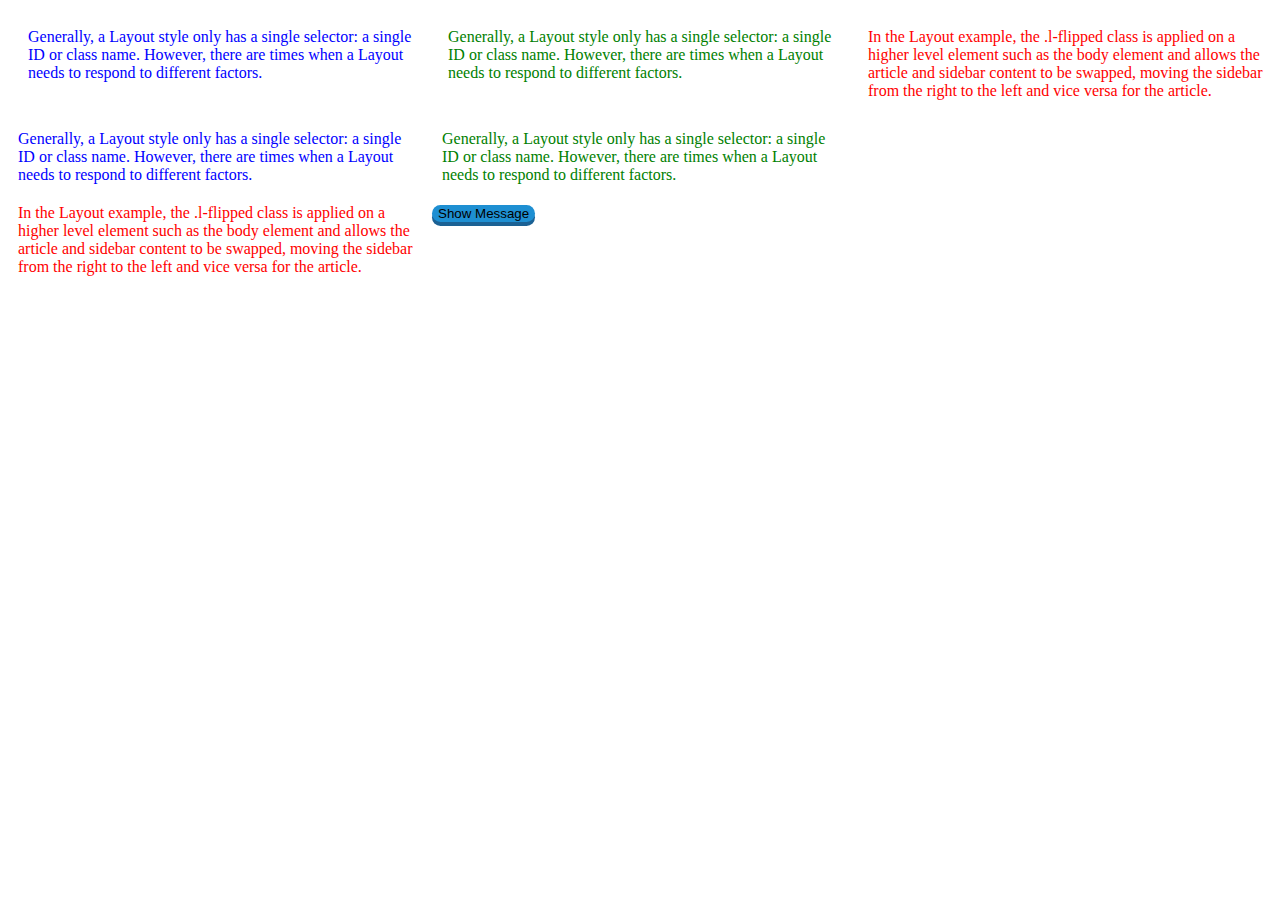
<file: index.html>
<!DOCTYPE html>
<html lang="en">
<head>
    <meta charset="UTF-8">
    <title>Index</title>
    <link rel="stylesheet" href="css/index.css">
    <link rel="shortcut icon" href="puter.ico" type="image/x-icon">
</head>
<body>
<div id="featured" style="width: 100%"  >
    <!--<article>Test</article>-->
    <div id="message" class="is-removed"></div>
    <div class="article" >Generally, a Layout style only has a single selector: a single ID or
        class name. However, there are times when a Layout needs to respond
        to different factors.</div>
    <div class="article2" >Generally, a Layout style only has a single selector: a single ID or
        class name. However, there are times when a Layout needs to respond
        to different factors.</div>
    <div class="sidebar" >In the Layout example, the .l-flipped class is applied on a higher
        level element such as the body element and allows the article and
        sidebar content to be swapped, moving the sidebar from the right
        to the left and vice versa for the article.</div>
</div>
<br>
<div class="article" >Generally, a Layout style only has a single selector: a single ID or
    class name. However, there are times when a Layout needs to respond
    to different factors.</div>
<div class="article2" >Generally, a Layout style only has a single selector: a single ID or
    class name. However, there are times when a Layout needs to respond
    to different factors.</div>
<div class="sidebar" >In the Layout example, the .l-flipped class is applied on a higher
    level element such as the body element and allows the article and
    sidebar content to be swapped, moving the sidebar from the right
    to the left and vice versa for the article.</div>
<button class="btn" onclick="showMessage('Hello World!')">Show Message</button>

</body>

<script>
    function showMessage (s) {
        var el = document.getElementById('message');
        el.innerHTML = s;
        /* set state */
        el.className = 'is-visible';
        setTimeout(function(){
            /* set state back */
            el.className = 'is-hidden';
            setTimeout(function(){
                el.className = 'is-removed';
            }, 1000);
        }, 5000);
    }
</script>
</html>
</file>
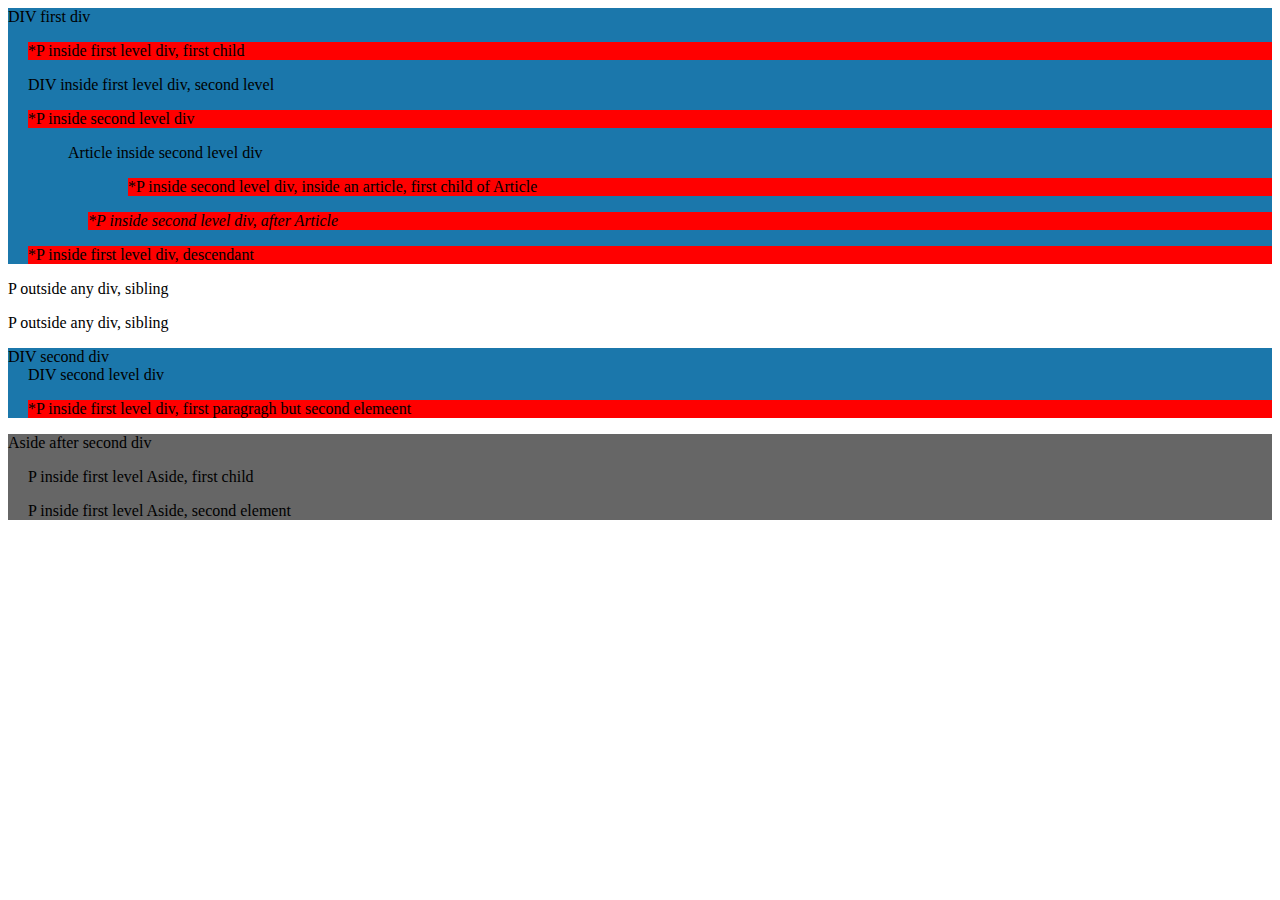
<file: combinators.html>
<!DOCTYPE html>
<html lang="en">
<head>
    <meta charset="UTF-8">
    <title>Combinators</title>
    <link rel="stylesheet" href="css/combinators.css">
    <link rel="shortcut icon" href="puter.ico" type="image/x-icon">
</head>
<body>
    <div>DIV first div
        <p class="tab-1">*P inside first level div, first child</p>
        <div class="tab-1">DIV inside first level div, second level
            <p>*P inside second level div</p>
            <article class="tab-2">Article inside second level div
                <p class="tab-3">*P inside second level div, inside an article, first child of Article</p>
            </article>
            <i>
                <p class="tab-3">*P inside second level div, after Article</p>
            </i>
        </div>
        <p class="tab-1">*P inside first level div, descendant</p>
    </div>

    <p>P outside any div, sibling</p>

    <p>P outside any div, sibling</p>

    <div>DIV second div
        <div class="tab-1">DIV second level div</div>
        <p class="tab-1">*P inside first level div, first paragragh but second elemeent</p>
    </div>

    <aside>Aside after second div
        <p class="tab-1">P inside first level Aside, first child</p>
        <p class="tab-1">P inside first level Aside, second element</p>
    </aside>

</body>
</html>
</file>
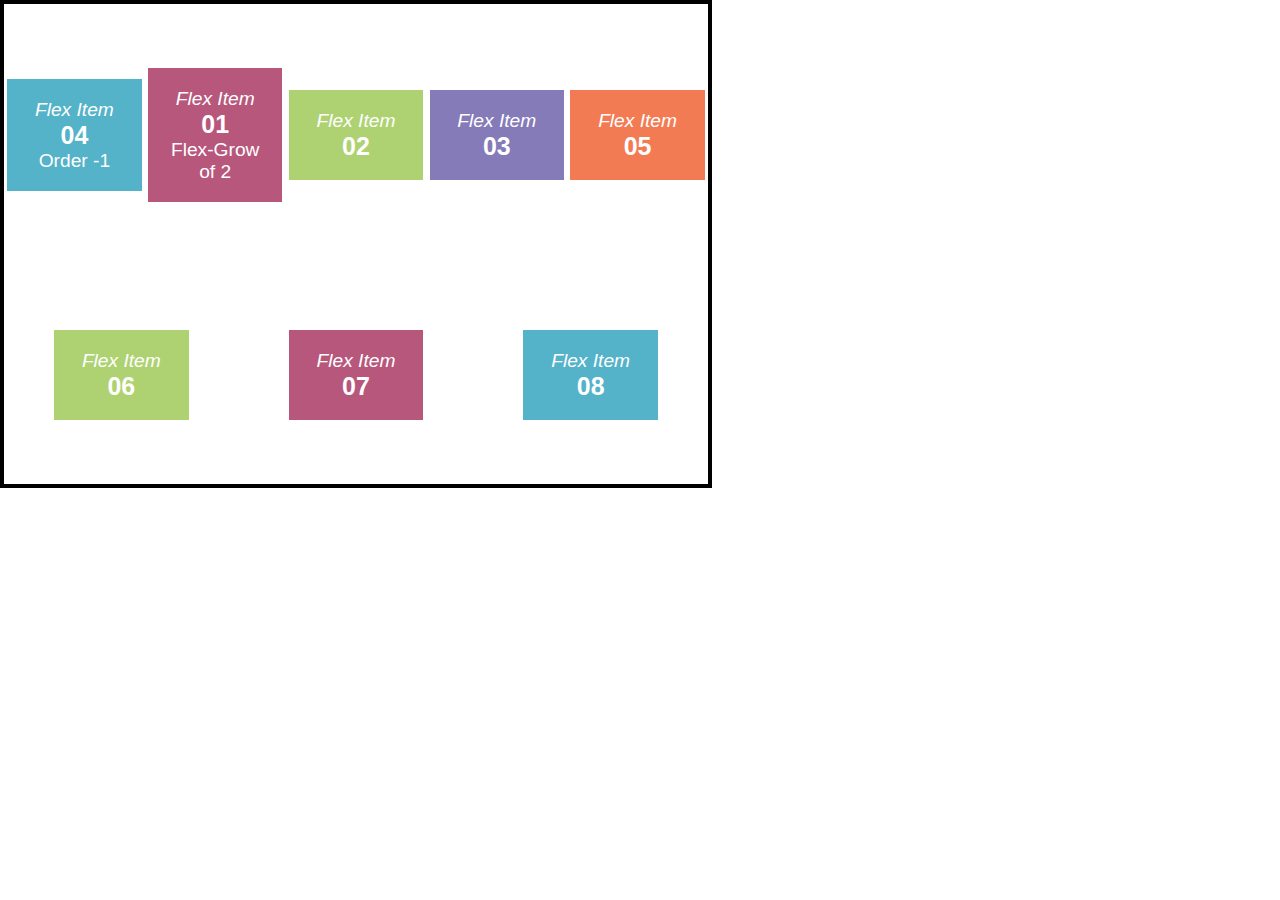
<file: flexbox.html>
<!DOCTYPE html>
<html lang="en">
<head>
    <meta charset="UTF-8">
    <title>Flexbox</title>
    <link rel="stylesheet" href="css/flexbox.css">
    <link rel="shortcut icon" href="puter.ico" type="image/x-icon">

<body>
    <div class="flex-container">

        <div class="flex-item flex-item-01">
            <em>Flex Item</em>
            <strong>01</strong>
            <div>Flex-Grow of 2</div>
        </div>

        <div class="flex-item flex-item-02">
            <em>Flex Item</em>
            <strong>02</strong>
        </div>

        <div class="flex-item flex-item-03">
            <em>Flex Item</em>
            <strong>03</strong>
        </div>

        <div class="flex-item flex-item-04">
            <em>Flex Item</em>
            <strong>04</strong>
            <div>Order -1</div>
        </div>

        <div class="flex-item flex-item-05">
            <em>Flex Item</em>
            <strong>05</strong>
        </div>

        <div class="flex-item flex-item-06">
            <em>Flex Item</em>
            <strong>06</strong>
        </div>

        <div class="flex-item flex-item-07">
            <em>Flex Item</em>
            <strong>07</strong>
        </div>

        <div class="flex-item flex-item-08">
            <em>Flex Item</em>
            <strong>08</strong>
        </div>

    </div>
</body>
</html>
</file>
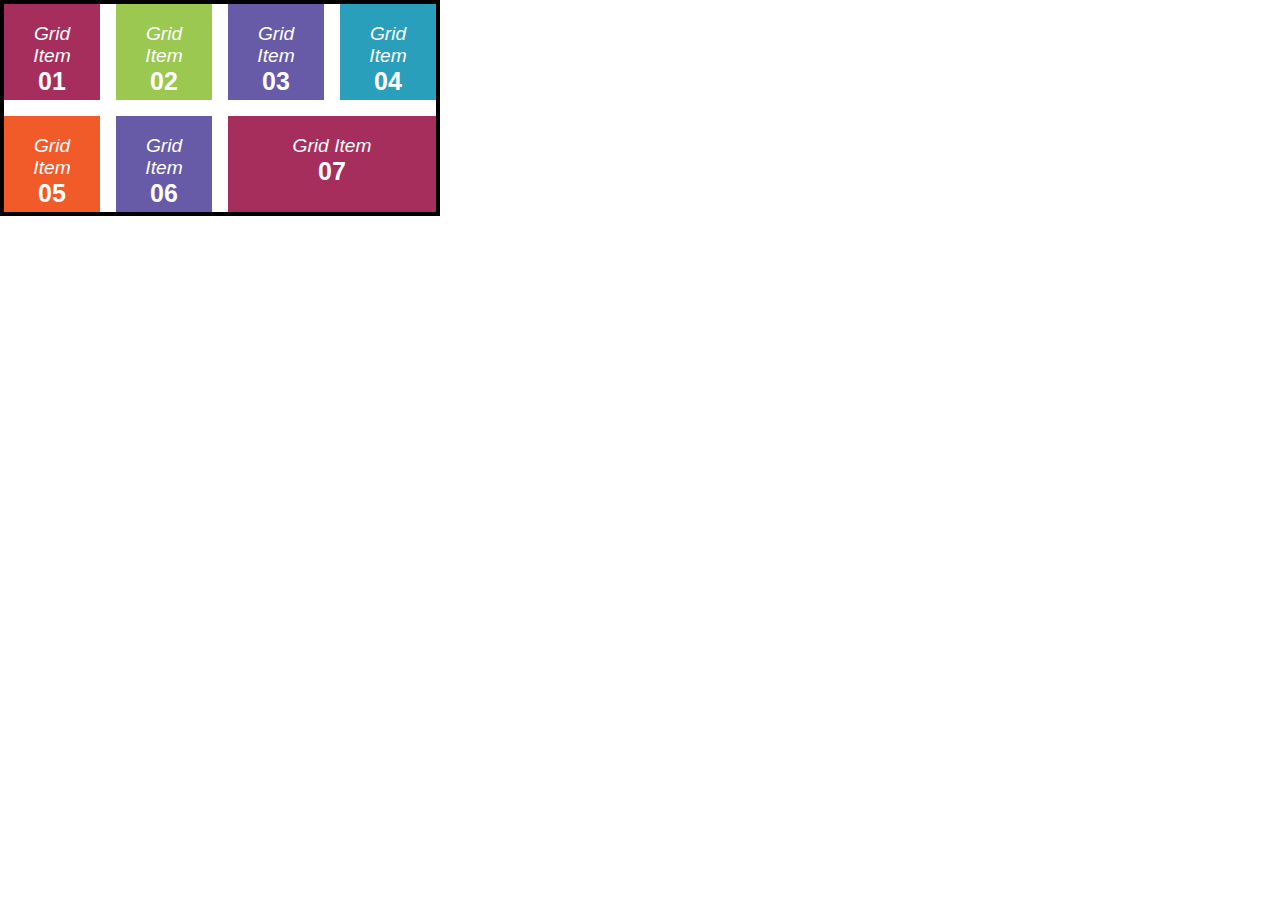
<file: grid.html>
<!DOCTYPE html>
<html lang="en">
<head>
    <meta charset="UTF-8">
    <title>Grid</title>
    <link rel="stylesheet" href="css/grid.css">
    <link rel="shortcut icon" href="puter.ico" type="image/x-icon">
</head>
<body>
    <div class="grid-container">

        <div class="grid-item grid-item-01">
            <em>Grid Item</em>
            <strong>01</strong>
        </div>

        <div class="grid-item grid-item-02">
            <em>Grid Item</em>
            <strong>02</strong>
        </div>

        <div class="grid-item grid-item-03">
            <em>Grid Item</em>
            <strong>03</strong>
        </div>

        <div class="grid-item grid-item-04">
            <em>Grid Item</em>
            <strong>04</strong>
        </div>

        <div class="grid-item grid-item-05">
            <em>Grid Item</em>
            <strong>05</strong>
        </div>

        <div class="grid-item grid-item-06">
            <em>Grid Item</em>
            <strong>06</strong>
        </div>

        <div class="grid-item grid-item-07">
            <em>Grid Item</em>
            <strong>07</strong>
        </div>

    </div>
</body>
</html>
</file>
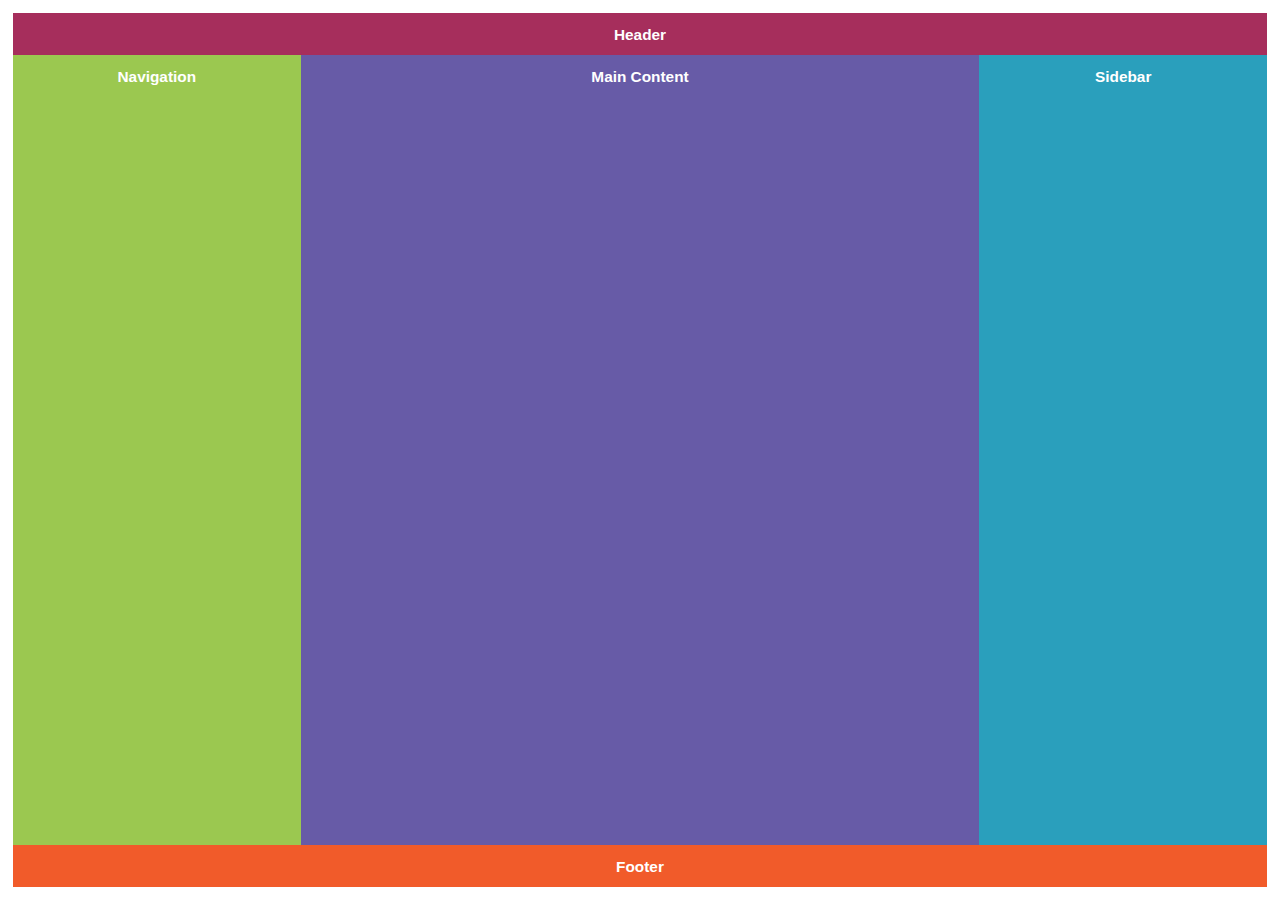
<file: holygrail.html>
<!DOCTYPE html>
<html lang="en">
<head>
    <meta charset="UTF-8">
    <title>Holygrail</title>
    <link rel="stylesheet" href="css/holygrail.css">
    <link rel="shortcut icon" href="puter.ico" type="image/x-icon">
</head>
<body>
    <header class="page-header">
        <h1>Header</h1>
    </header>

    <main class="page-content">
        <nav class="content-navigation">
            <h1>Navigation</h1>
        </nav>
        <article class="content-article">
            <h1>Main Content</h1>
        </article>
        <aside class="content-sidebar">
            <h1>Sidebar</h1>
        </aside>
    </main>

    <footer class="page-footer">
        <h1>Footer</h1>
    </footer>
</body>
</html>
</file>
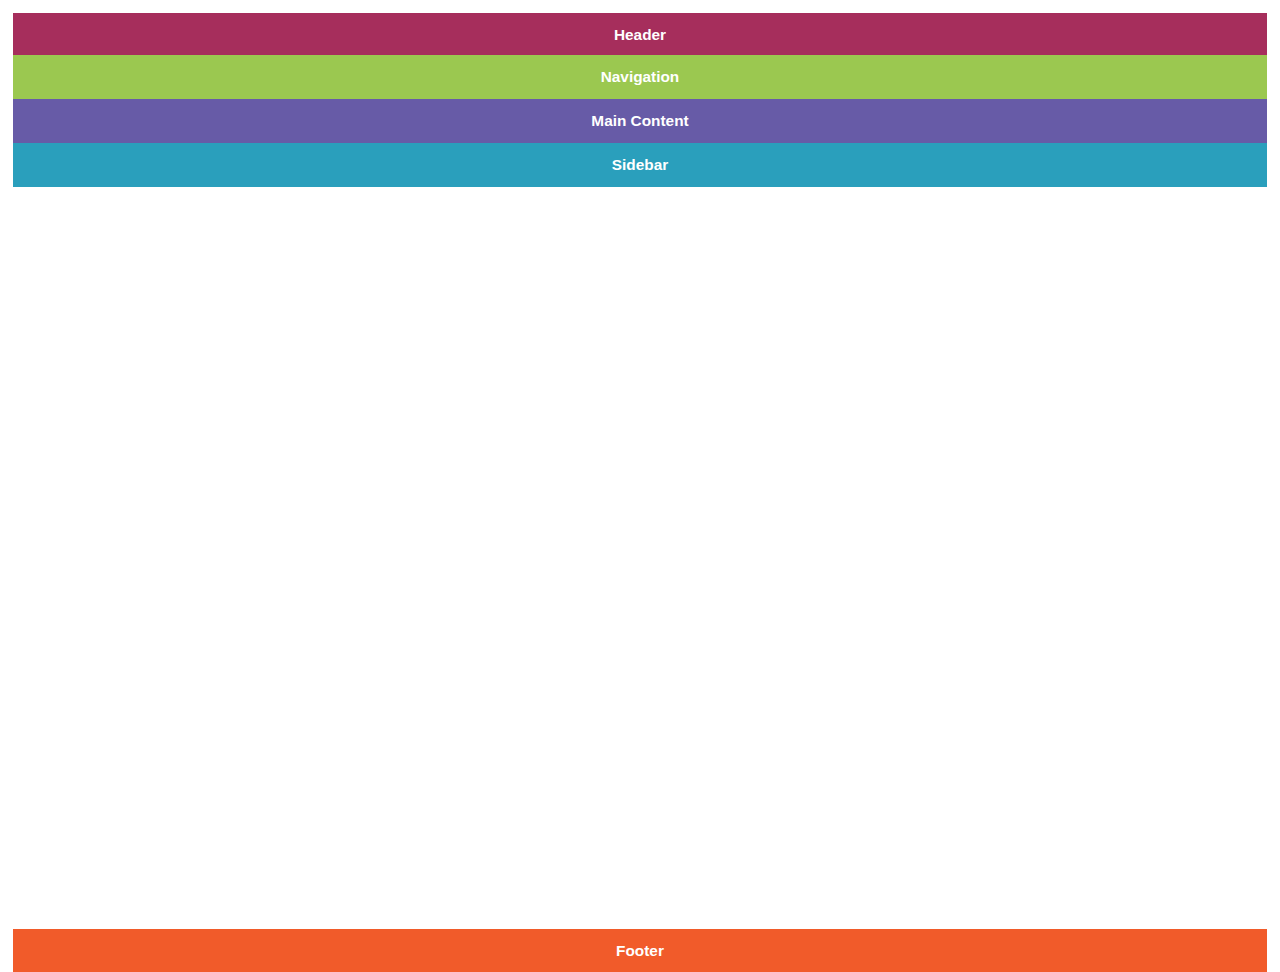
<file: holygrailBefore.html>
<!DOCTYPE html>
<html lang="en">
<head>
    <meta charset="UTF-8">
    <title>Holygrail Before</title>
    <link rel="stylesheet" href="css/holygrailBefore.css">
    <link rel="shortcut icon" href="puter.ico" type="image/x-icon">
</head>
<body>
    <header class="page-header">
        <h1>Header</h1>
    </header>

    <main class="page-content">
        <nav class="content-navigation">
            <h1>Navigation</h1>
        </nav>
        <article class="content-article">
            <h1>Main Content</h1>
        </article>
        <aside class="content-sidebar">
            <h1>Sidebar</h1>
        </aside>
    </main>

    <footer class="page-footer">
        <h1>Footer</h1>
    </footer>
</body>
</html>
</file>
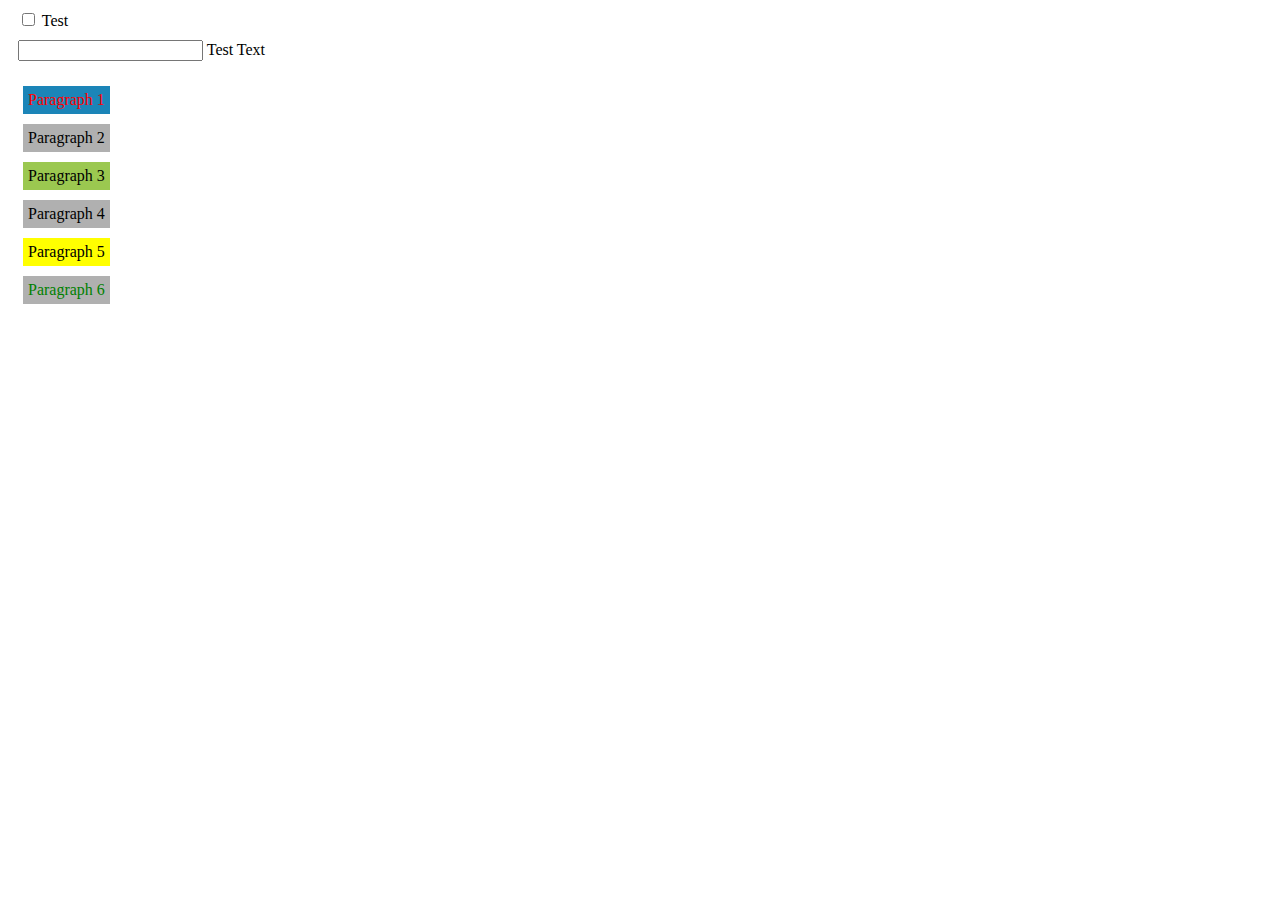
<file: pseudo-classes.html>
<!DOCTYPE html>
<html lang="en">
<head>
    <meta charset="UTF-8">
    <title>Pseudo-Classes</title>
    <link rel="stylesheet" href="css/pseudo-classes.css">
    <link rel="shortcut icon" href="puter.ico" type="image/x-icon">
</head>
<body>
    <div>
        <input type="checkbox" id="checkbox1" title="test">
        <label for="checkbox1">Test</label>


    </div>
    <div>
        <input type="text" id="text1">
        <label for="text1">Test Text</label>
    </div>

    <div class="section2">
        <p>Paragraph 1</p>
        <p>Paragraph 2</p>
        <p>Paragraph 3</p>
        <p>Paragraph 4</p>
        <p>Paragraph 5</p>
        <p>Paragraph 6</p>
    </div>


</body>
</html>
</file>
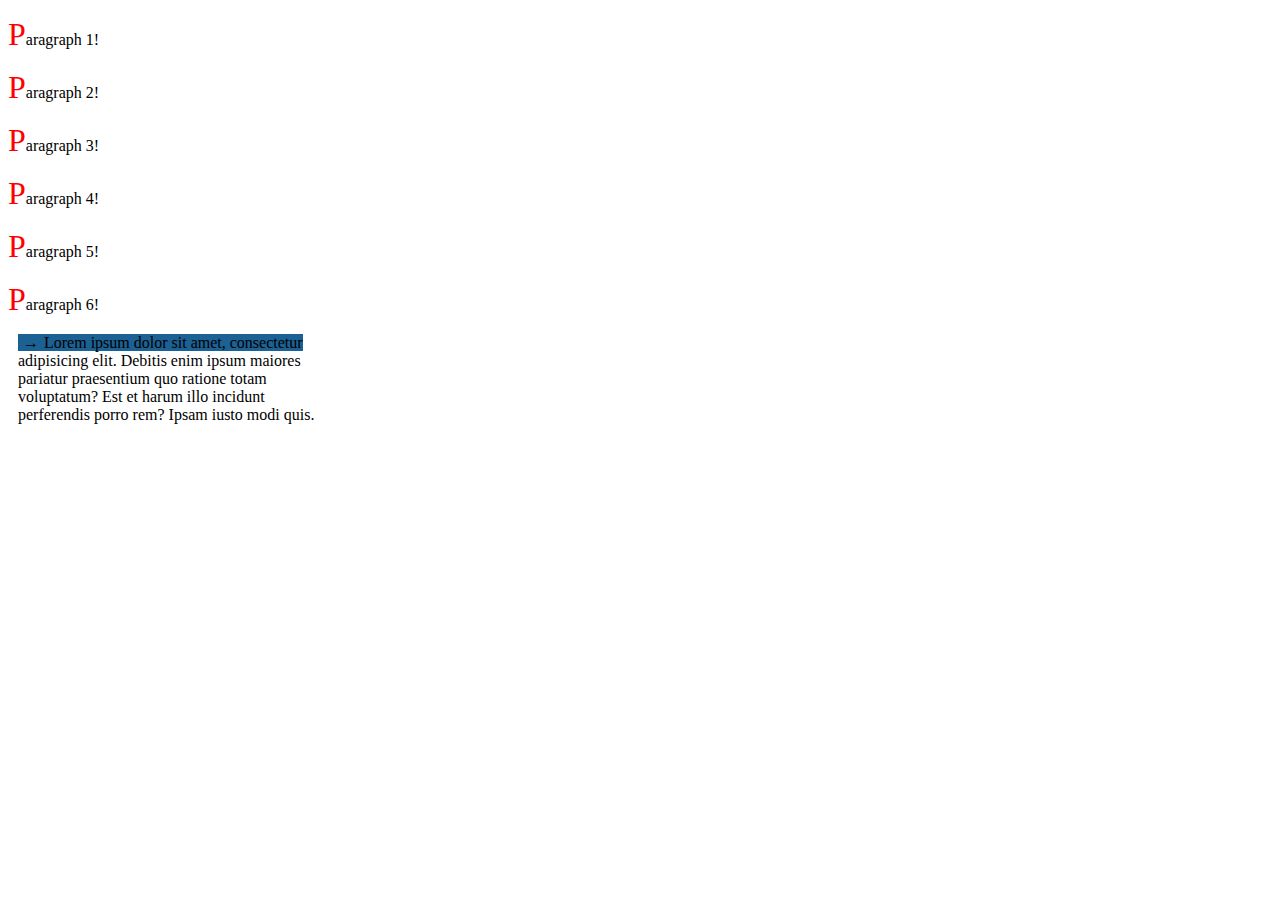
<file: pseudo-elements.html>
<!DOCTYPE html>
<html lang="en">
<head>
    <meta charset="UTF-8">
    <title>Pseudo-Elements</title>
    <link rel="stylesheet" href="css/pseudo-elements.css">
    <link rel="shortcut icon" href="puter.ico" type="image/x-icon">
</head>
<body>

        <p>Paragraph 1</p>
        <p>Paragraph 2</p>
        <p>Paragraph 3</p>
        <p>Paragraph 4</p>
        <p>Paragraph 5</p>
        <p>Paragraph 6</p>


    <div>Lorem ipsum dolor sit amet, consectetur adipisicing elit. Debitis enim ipsum maiores pariatur praesentium quo ratione totam voluptatum? Est et harum illo incidunt perferendis porro rem? Ipsam iusto modi quis.</div>
</body>
</html>
</file>
<file: css/index.css>
.article {
    /*float: left;*/
    /*width: 80%;*/
    color: blue;

}

.article2 {
    /*float: left;*/
    /*width: 80%;*/
    color: green;

}

.sidebar {
    /*float: right;*/
    /*width: 20%;*/
    color: red;

}


#featured {

}

div {

    /*float: left;*/
    width: 400px;
    padding: 10px;
    display: inline-flex;
}



@keyframes fade {
    0% { opacity:0; }
    100% { opacity:1; display:block; }
}

.is-visible {
    opacity: 1;
    animation: fade 2s;
}

.is-hidden {
    opacity: 0;
    animation: fade 2s reverse;
}

.is-removed {
    display: none;
}

.btn {
    background-color: #1e8fd2; /* gray */
    border: none;
    border-radius: 15px;
    box-shadow: 0 4px #1b6194;
}
.btn:hover {
    background-color: #1b77ab; /* blueish */
}

.btn:active {
    background-color: #1b85b8;
    box-shadow: 0 5px #666;
    transform: translateY(2px);
}
/*.btn:focus {*/
    /*!* blueish focus ring *!*/
    /*box-shadow: 0 0 3px rgba(48,48,96,.3);*/
/*}*/
</file>
<file: css/combinators.css>
div {
    background-color: #1b77ab;
}

div p {
    background-color: red;
}

article {
    /*background-color: yellowgreen;*/
}

aside {
    background-color: #666666;
}

.tab-1 {
    margin-left: 20px;
}

.tab-2 {
    margin-left: 40px;
}

.tab-3 {
    margin-left: 60px;
}
</file>
<file: css/flexbox.css>
html,
body {
    padding: 0;
    margin: 0;
    font-family: arial, sans-serif;
}

.flex-container {
    display: flex;
    flex-flow: wrap row;
    justify-content: space-around;
    align-content: space-around;
    align-items: center;

    /*flex-flow: row-reverse wrap-reverse;*/
    border: solid 4px #000;
    width: 55%;
    height: 30em;
}

.flex-item {
    color: #fff;
    font-size: 1.2em;
    padding: 1em;
    text-align: center;
    opacity: 0.8;
    width: 5em;
}

.flex-item-01 {
    background-color: #A62E5C;
    /*flex-grow: 2;*/
}

.flex-item-02 {
    background-color: #9BC850;
    /*flex-shrink: 0;*/
}

.flex-item-03 {
    background-color: #675BA7;
}

.flex-item-04 {
    background-color: #2A9FBC;
    order: -1;
}

.flex-item-05 {
    background-color: #F15B2A;
}

.flex-item-06 {
    background-color: #9BC850;
}

.flex-item-07 {
    background-color: #A62E5C;
}

.flex-item-08 {
    background-color: #2A9FBC;
}

.flex-item strong {
    display: block;
    font-size: 130%;
}
</file>
<file: css/grid.css>
html,
body {
    padding: 0;
    margin: 0;
    font-family: arial, sans-serif;
}

.grid-container {
    border: solid 4px #000;
    display: inline-grid;
    /*grid-template-columns: 6em 1em 6em 1em 6em 1em 6em;*/
    /*grid-template-rows: 6em 1em 6em;*/

    /* To replace the 2 rows above */
    /*grid: 6em 1em 6em 1em 6em 1em 6em / 6em 1em 6em;*/

    /* Repeating pattern */
    grid-template-columns: 6em repeat(3, 1em 6em);
    grid-template-rows: 6em 1em 6em;
}

.grid-item {
    background-color: #A62E5C;
    color: #fff;
    box-sizing: border-box;
    font-size: 1.2em;
    padding: 1em;
    overflow: hidden;
    text-align: center;
    grid-column-start: 3;
    grid-column-end: 6;
}

.grid-item-01 {
    /*grid-column-start: 1;*/
    /*grid-column-end: 2;*/
    /*grid-row-start: 1;*/
    /*grid-row-end: 2;*/

    /* To replace the 4 rows above */
    /*grid-column: 1/2 ;*/
    /*grid-row: 1/2;*/

    /* To replace the 2 rows above */
    /* grid-area: row start / col start / row end / col end */
    grid-area: 1/1/2/2;
}

.grid-item-02 {
    background-color: #9BC850;
    /*grid-column-start: 3;*/
    /*grid-column-end: 4;*/
    /*grid-row-start: 1;*/
    /*grid-row-end: 2;*/

    /* To replace the 4 rows above */
    /*grid-column: 3/4 ;*/
    /*grid-row: 1/2;*/

    /* To replace the 2 rows above */
    /* grid-area: row start / col start / row end / col end */
    grid-area: 1/3/2/4;
}

.grid-item-03 {
	background-color: #675BA7;
    /*grid-column-start: 5;*/
    /*grid-column-end: 6;*/
    /*grid-row-start: 1;*/
    /*grid-row-end: 2;*/

    /* To replace the 4 rows above */
    /*grid-column: 5/6 ;*/
    /*grid-row: 1/2;*/

    /* To replace the 2 rows above */
    /* grid-area: row start / col start / row end / col end */
    grid-area: 1/5/2/6;
}

.grid-item-04 {
	background-color: #2A9FBC;
    /*grid-column-start: 7;*/
    /*grid-column-end: 8;*/
    /*grid-row-start: 1;*/
    /*grid-row-end: 2;*/

    /* To replace the 4 rows above */
    /*grid-column: 7/8 ;*/
    /*grid-row: 1/2;*/

    /* To replace the 2 rows above */
    /* grid-area: row start / col start / row end / col end */
    grid-area: 1/7/2/8;
}

.grid-item-05 {
	background-color: #F15B2A;
    /*grid-column-start: 1;*/
    /*grid-column-end: 2;*/
    /*grid-row-start: 3;*/
    /*grid-row-end: 4;*/

    /* To replace the 4 rows above */
    /*grid-column: 1/2 ;*/
    /*grid-row: 3/4;*/

    /* To replace the 2 rows above */
    /* grid-area: row start / col start / row end / col end */
    grid-area: 3/1/4/2;
}

.grid-item-06 {
    background-color: #675BA7;
    /*grid-column-start: 3;*/
    /*grid-column-end: 4;*/
    /*grid-row-start: 3;*/
    /*grid-row-end: 4;*/

    /* To replace the 4 rows above */
    /*grid-column: 3/4;*/
    /*grid-row: 3/4;*/

    /* To replace the 2 rows above */
    /* grid-area: row start / col start / row end / col end */
    grid-area: 3/3/4/4;
}

.grid-item-07 {
    background-color: #A62E5C;
    /*grid-column-start: 5;*/
    /*grid-column-end: 6;*/
    /*grid-row-start: 3;*/
    /*grid-row-end: 4;*/

    /* To replace the 4 rows above */
    grid-column: 5/6 ;
    grid-row: 3/4;

    /* To replace the 2 rows above */
    /* grid-area: row start / col start / row end / col end */
    grid-area: 3/5/4/span 3;
}


.grid-item strong {
    display: block;
    font-size: 130%;
}
</file>
<file: css/holygrail.css>
tml,
body {
    padding: 0;
    margin: 0;
    font-family: arial, sans-serif;
}

body {
    box-sizing: border-box;
    color: #fff;
    font-size: 80%;
    padding: 1em;
    height: 100vh;
    display: flex;
    flex-direction: column;
}

main {
    height: 100%;
    display: flex;
}

article {
    background-color: #675BA7;
    flex: 2 2 12em;
    /*order: -1;*/
}

nav,
aside {
    flex: 1;
}

@media screen and (max-width: 500px) {

    main {
        flex-direction: column;
    }

}

h1 {
    font-size: 1.2em;
    line-height: 1.2;
    margin: 0;
    padding: 0;
}

header,
footer,
nav,
article,
aside {
    box-sizing: border-box;
    padding: 1em;
    text-align: center;
}

header,
footer {
    height: 3.3em;
}

header {
    background-color: #A62E5C;
}

nav {
    background-color: #9BC850;
}

aside {
    background-color: #2A9FBC;
}

footer {
    background-color: #F15B2A;
}
</file>
<file: css/holygrailBefore.css>
tml,
body {
    padding: 0;
    margin: 0;
    font-family: arial, sans-serif;
}

body {
    box-sizing: border-box;
    color: #fff;
    font-size: 80%;
    padding: 1em;
    height: 100vh;
    /*display: flex;*/
    /*flex-direction: column;*/
}

main {
    height: 100%;
    /*display: flex;*/
}

article {
    background-color: #675BA7;
    /*flex: 2 2 12em;*/
    /*order: -1;*/
}

nav,
aside {
    /*flex: 1;*/
}

/*@media screen and (max-width: 500px) {

    main {
        flex-direction: column;
    }

}*/

h1 {
    font-size: 1.2em;
    line-height: 1.2;
    margin: 0;
    padding: 0;
}

header,
footer,
nav,
article,
aside {
    box-sizing: border-box;
    padding: 1em;
    text-align: center;
}

header,
footer {
    height: 3.3em;
}

header {
    background-color: #A62E5C;
}

nav {
    background-color: #9BC850;
}

aside {
    background-color: #2A9FBC;
}

footer {
    background-color: #F15B2A;
}
</file>
<file: css/pseudo-classes.css>
div {
    margin: 10px;
}

input[type=checkbox]:checked + label {
    color: #f00;
}
input[type=text]:active + label {
    background-color: #9BC850;
}

input[type=text]:focus {
    background-color: #ffe121;
}

.section2 {
    display: inline-flex;
    flex-flow: column;
}

p {
    margin: 5px;
    padding: 5px;
}

p:first-child {
    color: red;
}

p:last-child {
    color: green;
}

p:first-of-type {
    background-color: #1b85b8;
}

p:nth-child(3) {
    background-color: #9BC850;
}

p:nth-child(even) {
    background-color: #b0b0b0;
}

/*p:nth-child(odd) {*/
    /*background-color: gray;*/
/*}*/

p:nth-last-of-type(2) {
    background-color: yellow;
}
</file>
<file: css/pseudo-elements.css>
div {
    margin: 10px;
    width: 25%;
}

p::first-letter {
    color: red;
    font-size: 2em;
}

p::after {
    content: "!";
}

div::before {
    content: "\2192";
    padding: 5px;
}

div::first-line {
    background-color: #1b6194;
}

div::selection {
    background-color: red;
}
</file>
